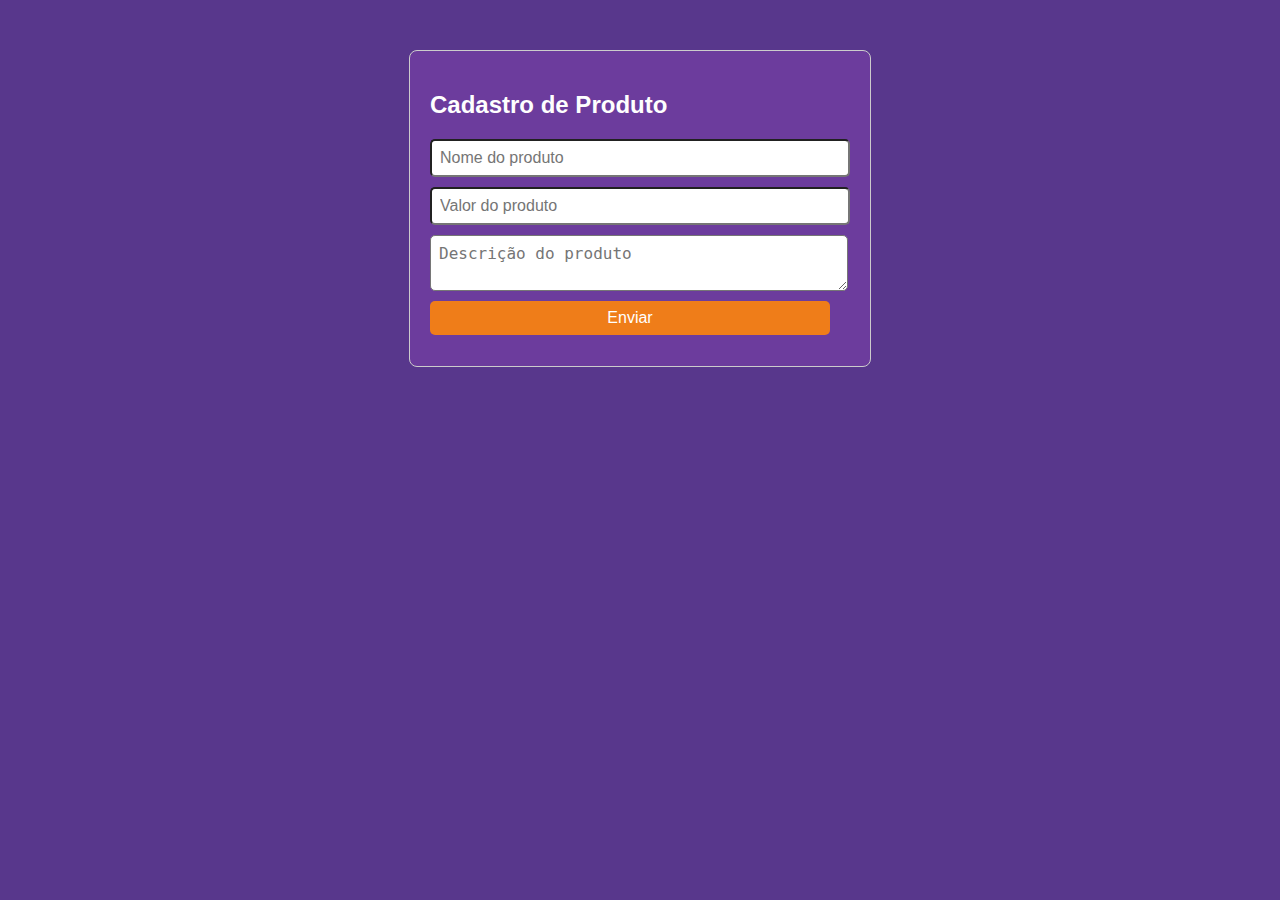
<file: api-e-commerce/index.html>
<!DOCTYPE html>
<html lang="en">

<head>
  <meta charset="UTF-8">
  <meta name="viewport" content="width=device-width, initial-scale=1.0">
  <link rel="stylesheet" href="style.css">
  <script src="script.js" defer></script>
  <title>API e-commerce</title>
</head>

<body>
  <div class="container">
    <h2>Cadastro de Produto</h2>
    <input type="text" id="nome" placeholder="Nome do produto">
    <input type="number" id="valor" placeholder="Valor do produto">
    <textarea id="descricao" placeholder="Descrição do produto"></textarea>
    <button id="enviar">Enviar</button>
    <p id="feedback"></p>
  </div>
</body>

</html>
</file>
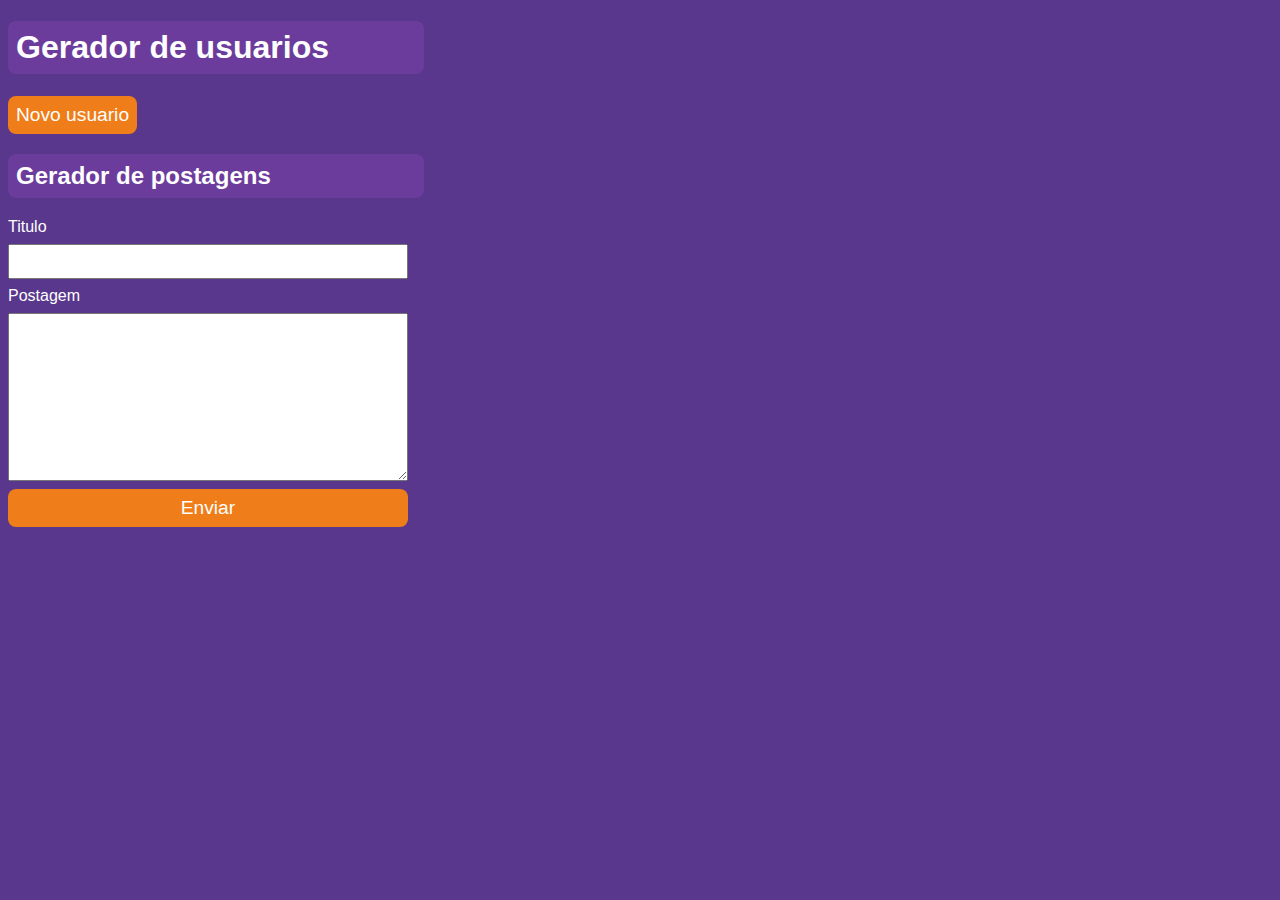
<file: fetch_api/fetch_api/index.html>
<!DOCTYPE html>
<html lang="en">
<head>
  <meta charset="UTF-8">
  <meta name="viewport" content="width=device-width, initial-scale=1.0">
  <link rel="stylesheet" href="style.css">
  <script src="script.js" defer></script>
  <title>API Fetch</title>
</head>
<body>
  <h1>Gerador de usuarios</h1>
  <section id="usuarios-container" >
    <button id="btn-usuario">Novo usuario</button>
    <span class="helper-text" id="helper-text-usuario"></span>
  </section>
  <section>
    <h2>Gerador de postagens</h2>
    <div id="posts-container" ></div>
    <form>
      <label for="post-title">Titulo</label>
      <input type="text" id="post-title" name="title" >
      <label for="post-body">Postagem</label>
      <textarea name="body" id="post-body" cols="30" rows="10" ></textarea>
      <button id="btn-post">Enviar</button>
      <span class="helper-text" id="helper-text-post"></span>
    </form>
  </section>
</body>
</html>
</file>
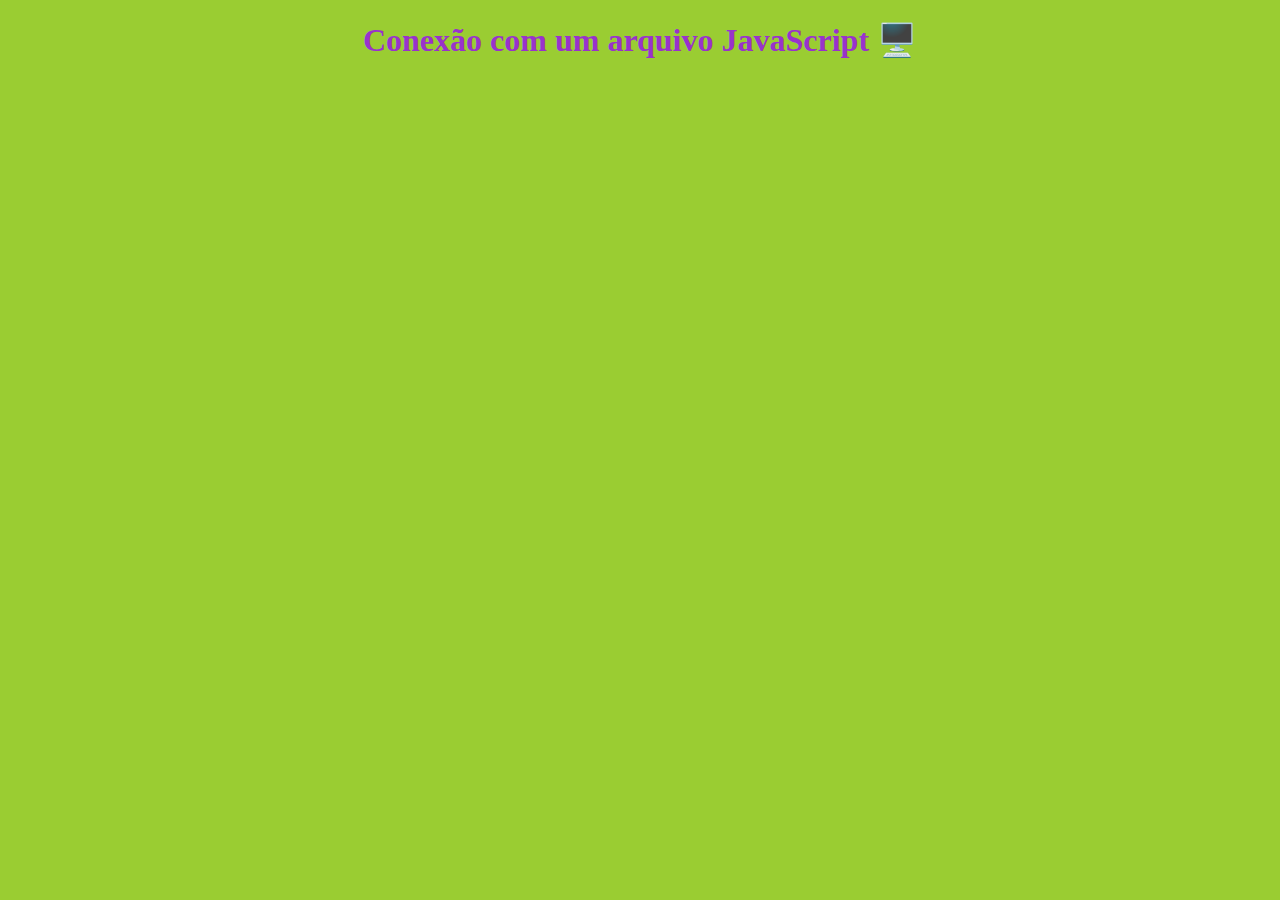
<file: JavaScript-01/JavaScript-HTML/index.html>
<!DOCTYPE html>
<html lang="pt-br">

<head>
  <meta charset="UTF-8">
  <meta name="viewport" content="width=device-width, initial-scale=1.0">
  <title>Conexão-HTML e JAVASCRIPT</title>
  <script src="./app.js" defer></script>
</head>

<body style="background-color: yellowgreen;">
  <h1 style="color:darkorchid; text-align: center;">Conexão com um arquivo JavaScript 🖥️</h1>

</body>

</html>
</file>
<file: api-e-commerce/style.css>
body {
  background-color: #58378c;
  color: #fefefe;
  font-family: "Lucida Sans", "Lucida Sans Regular", "Lucida Grande",
    "Lucida Sans Unicode", Geneva, Verdana, sans-serif;
}

.container {
  background-color: #6c3c9d;
  max-width: 400px;
  margin: 50px auto;
  padding: 20px 40px 15px 20px;
  border: 1px solid #ccc;
  border-radius: 8px;
}

input[type="text"],
input[type="number"],
textarea,
button {
  display: block;
  width: 100%;
  margin-bottom: 10px;
  padding: 8px;
  font-size: 16px;
  border-radius: 5px;
}

button {
  background-color: #ef7d19;
  color: #fff;
  border: none;
  border-radius: 5px;
  cursor: pointer;
}

button:hover {
  background-color: #866545;
}

#feedback {
  margin-top: 10px;
  font-weight: bold;
}
</file>
<file: fetch_api/fetch_api/style.css>
body {
  background-color: #58378c;
  color: #fefefe;
  font-family: "Lucida Sans", "Lucida Sans Regular", "Lucida Grande",
    "Lucida Sans Unicode", Geneva, Verdana, sans-serif;
}

h1,
h2 {
  background-color: #6c3c9d;
  width: 400px;
  padding: 8px;
  border-radius: 8px;
  color: #fefefe;
}

#postagens {
  margin-top: 2rem;
}

button {
  background-color: #ef7d19;
  color: #fefefe;
  border: none;
  padding: 8px;
  border-radius: 8px;
  font-size: 1.2rem;
  cursor: pointer;
}

button:hover {
  background-color: hsl(28, 87%, 40%);
}

.helper-text {
  font-size: 0.8rem;
}

form {
  display: flex;
  flex-direction: column;
  width: 400px;
  gap: 8px;
}

input {
  padding: 8px;
}

textarea {
  padding: 8px;
  font-family: "Lucida Sans", "Lucida Sans Regular", "Lucida Grande",
    "Lucida Sans Unicode", Geneva, Verdana, sans-serif;
}

.usuario {
  background-color: #6c3c9d;
  width: 400px;
  display: flex;
  align-items: center;
  border-radius: 8px;
  margin-top: 8px;
}

.usuario img {
  height: 80px;
}

.postagem {
  background-color: #6c3c9d;
  width: 400px;
  padding: 8px;
  border-radius: 8px;
  margin-bottom: 16px;
}
</file>
